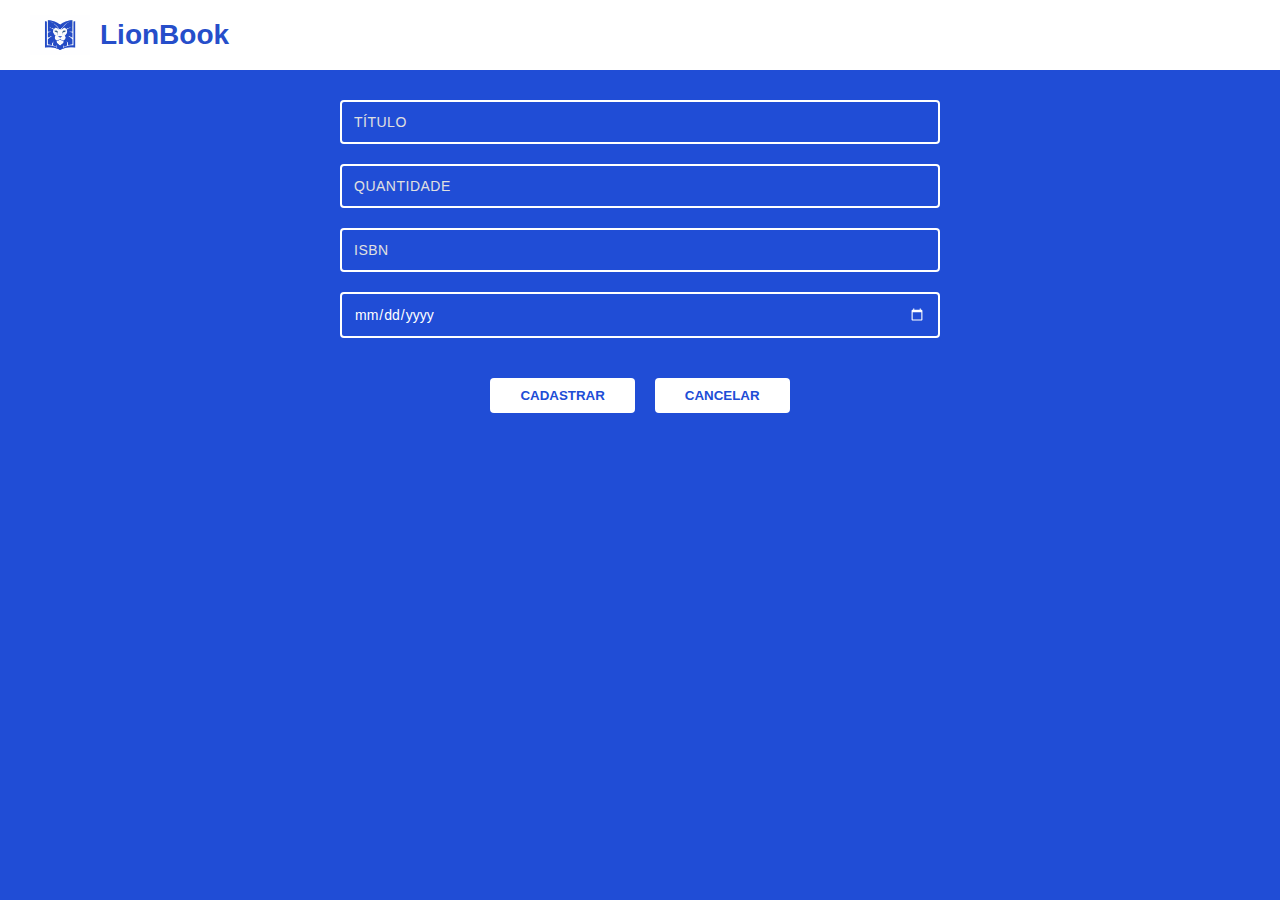
<file: cadastro/cadastro.html>
<!DOCTYPE html>
<html lang="pt-BR">
<head>
  <meta charset="UTF-8">
  <meta name="viewport" content="width=device-width, initial-scale=1.0">
  <title>Cadastro de Livro</title>
  <link rel="stylesheet" href="cadastro.css">
</head>
<body>
    <header>
        <div class="logo">
          <img src="../images/lion-book 1.png" alt="logo">
          <h1>LionBook</h1>
        </div>
      </header>
  <div class="container">
    <form class="form">
      <input type="text" placeholder="TÍTULO" required>
      <input type="number" placeholder="QUANTIDADE" required>
      <input type="text" placeholder="ISBN" required>
      <input type="date" placeholder="DATA DE PUBLICAÇÃO" required>
      
      <div class="buttons">
        <button type="submit" class="btn cadastrar">CADASTRAR</button>
        <button type="button" class="btn cancelar">CANCELAR</button>
      </div>
    </form>
  </div>
</body>
</html>
</file>
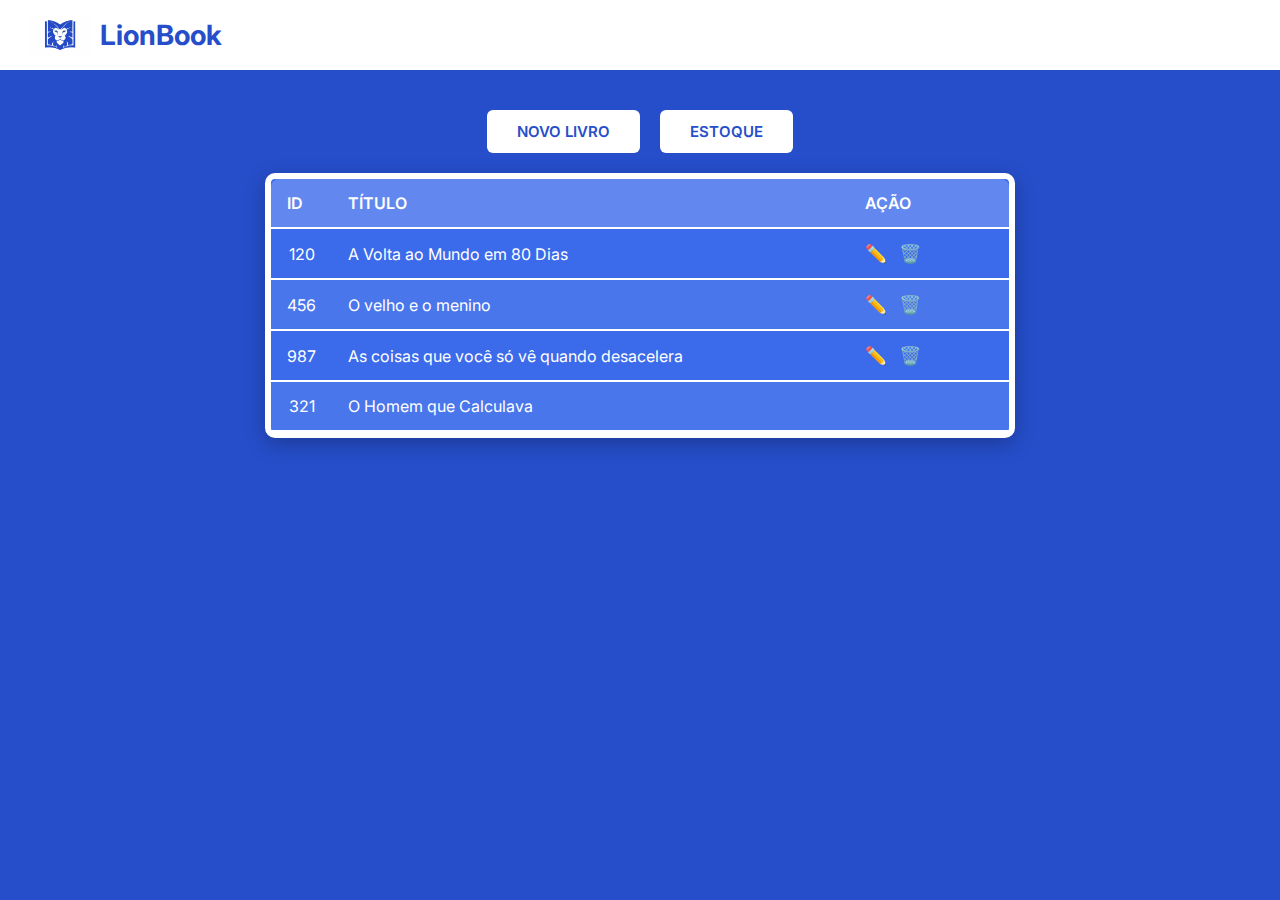
<file: principal/principal.html>
<!DOCTYPE html>
<html lang="pt-BR">
<head>
  <meta charset="UTF-8">
  <meta name="viewport" content="width=device-width, initial-scale=1.0">
  <title>LionBook</title>
  <link href="https://fonts.googleapis.com/css2?family=Inter:wght@400;600;700&display=swap" rel="stylesheet">
  <link rel="stylesheet" href="principal.css" />
</head>

<body>
  <header>
    <div class="logo">
      <img src="../images/lion-book 1.png" alt="logo">
      <h1>LionBook</h1>
    </div>
  </header>

  <main>
    <div class="buttons">
      <button class="btn">NOVO LIVRO</button>
      <button class="btn">ESTOQUE</button>
    </div>

    <!-- Card central -->
    <div class="card-central">
      <table>
        <thead>
          <tr>
            <th>ID</th>
            <th>TÍTULO</th>
            <th>AÇÃO</th>
          </tr>
        </thead>
        <tbody>
          <tr>
            <td class="id">120</td>
            <td class="nome-livro">A Volta ao Mundo em 80 Dias</td>
            <td>
              <button class="acao editar">✏️</button>
              <button class="acao excluir">🗑️</button>
            </td>
          </tr>
          <tr>
            <td class="id">456</td>
            <td class="nome-livro">O velho e o menino</td>
            <td>
              <button class="acao editar">✏️</button>
              <button class="acao excluir">🗑️</button>
            </td>
          </tr>
          <tr>
            <td class="id">987</td>
            <td class="nome-livro">As coisas que você só vê quando desacelera</td>
            <td>
              <button class="acao editar">✏️</button>
              <button class="acao excluir">🗑️</button>
            </td>
          </tr>
          <tr>
            <td class="id">321</td>
            <td class="nome-livro">O Homem que Calculava</td>
            <td>
              <button class="acao editar"></button>
              <button class="acao excluir"></button>
            </td>
          </tr>
        </tbody>
      </table>
    </div>
  </main>
</body>
</html>
</file>
<file: cadastro/cadastro.css>
* {
    margin: 0;
    padding: 0;
    box-sizing: border-box;
    font-family: 'Poppins', sans-serif;
  }
  
  header {
    display: flex;
    align-items: center;
    justify-content: start;
    background-color: #fff;
    color: #264ECA;
    padding: 15px 30px;
    width: 100%;
    position: fixed;
    top: 0;
    left: 0;
    z-index: 10;
  }
  
  .logo {
    display: flex;
    align-items: center;
    gap: 10px;
  }
  
  .logo img {
    height: 40px;
  }
  
  .logo h1 {
    font-size: 28px;
    font-weight: 700;
  }
  
  /* corpo corrigido */
  body {
    background-color: #204dd6;
    min-height: 100vh;
    display: flex;
    flex-direction: column;
    align-items: center;
    padding-top: 100px; /* espaço pro header fixo */
  }
  
  .container {
    width: 100%;
    max-width: 600px;
    background: transparent;
    display: flex;
    justify-content: center;
  }
  
  .form {
    display: flex;
    flex-direction: column;
    width: 100%;
    gap: 20px;
  }
  
  input {
    background: transparent;
    border: 2px solid white;
    border-radius: 4px;
    padding: 12px;
    color: white;
    font-size: 14px;
  }
  
  input::placeholder {
    color: #e0e0e0;
    text-transform: uppercase;
    letter-spacing: 0.5px;
  }
  
  input[type="date"]::-webkit-calendar-picker-indicator {
    filter: invert(1);
    cursor: pointer;
  }
  
  .buttons {
    display: flex;
    justify-content: center;
    gap: 20px;
    margin-top: 20px;
  }
  
  .btn {
    background-color: white;
    color: #204dd6;
    border: none;
    padding: 10px 30px;
    border-radius: 4px;
    font-weight: bold;
    text-transform: uppercase;
    cursor: pointer;
    transition: all 0.3s;
  }
  
  .btn:hover {
    opacity: 0.8;
  }
</file>
<file: principal/principal.css>
/* Reset geral */
* {
    box-sizing: border-box;
    font-family: 'Inter', sans-serif;
    margin: 0;
    padding: 0;
  }
  
  /* Fundo e cores principais */
  body {
    background-color: #264ECA;
    color: #fff;
    min-height: 100vh;
  }
  
  /* Header */
  header {
    display: flex;
    align-items: center;
    justify-content: start;
    background-color: #fff;
    color: #264ECA;
    padding: 15px 30px;
  }
  
  .logo {
    display: flex;
    align-items: center;
    gap: 10px;
  }
  
  .logo img {
    height: 40px;
  }
  
  .logo h1 {
    font-size: 28px;
    font-weight: 700;
  }
  
  /* Botões superiores */
  .buttons {
    display: flex;
    justify-content: center;
    gap: 20px;
    margin: 40px 0 20px;
  }
  
  .btn {
    background-color: #fff;
    color: #264ECA;
    border: none;
    border-radius: 6px;
    padding: 12px 30px;
    font-weight: 600;
    font-size: 15px;
    cursor: pointer;
    transition: all 0.3s ease;
  }
  
  .btn:hover {
    background-color: #e3e8ff;
  }
  
  /* Card central */
  .card-central {
    background-color: #3B6BEB; /* azul-claro do card */
    width: 80%;
    max-width: 750px;
    margin: 0 auto;
    border-radius: 10px;
    border: 6px solid #fff; /* borda branca como na imagem */
    box-shadow: 0 6px 20px rgba(0, 0, 0, 0.25);
  }
  
  /* Tabela */
  table {
    width: 100%;
    border-collapse: collapse;
    color: #fff;
    text-align: left;
  }
  
  thead {
    background-color: rgba(255, 255, 255, 0.2);
  }
  
  th, td {
    padding: 14px 16px;
    border-bottom: 2px solid #fff; /* linhas brancas */
  }
  
  /* Alinhar colunas */
  th {
    font-weight: 600;
    font-size: 16px;
  }
  
  .id {
    width: 60px;
    text-align: center;
  }
  
  .nome-livro {
    width: 70%;
  }
  
  /* Linhas alternadas e hover */
  tbody tr:nth-child(even) {
    background-color: rgba(255, 255, 255, 0.08);
  }
  
  tbody tr:hover {
    background-color: rgba(255, 255, 255, 0.2);
  }
  
  /* Botões de ação */
  .acao {
    border: none;
    background: none;
    font-size: 18px;
    cursor: pointer;
    margin-right: 8px;
    transition: transform 0.2s ease;
    color: #fff;
  }
  
  .acao:hover {
    transform: scale(1.2);
  }
  
  /* Efeito visual para o conjunto da tabela */
  .card-central table tr:first-child th:first-child {
    border-top-left-radius: 8px;
  }
  
  .card-central table tr:first-child th:last-child {
    border-top-right-radius: 8px;
  }
</file>
